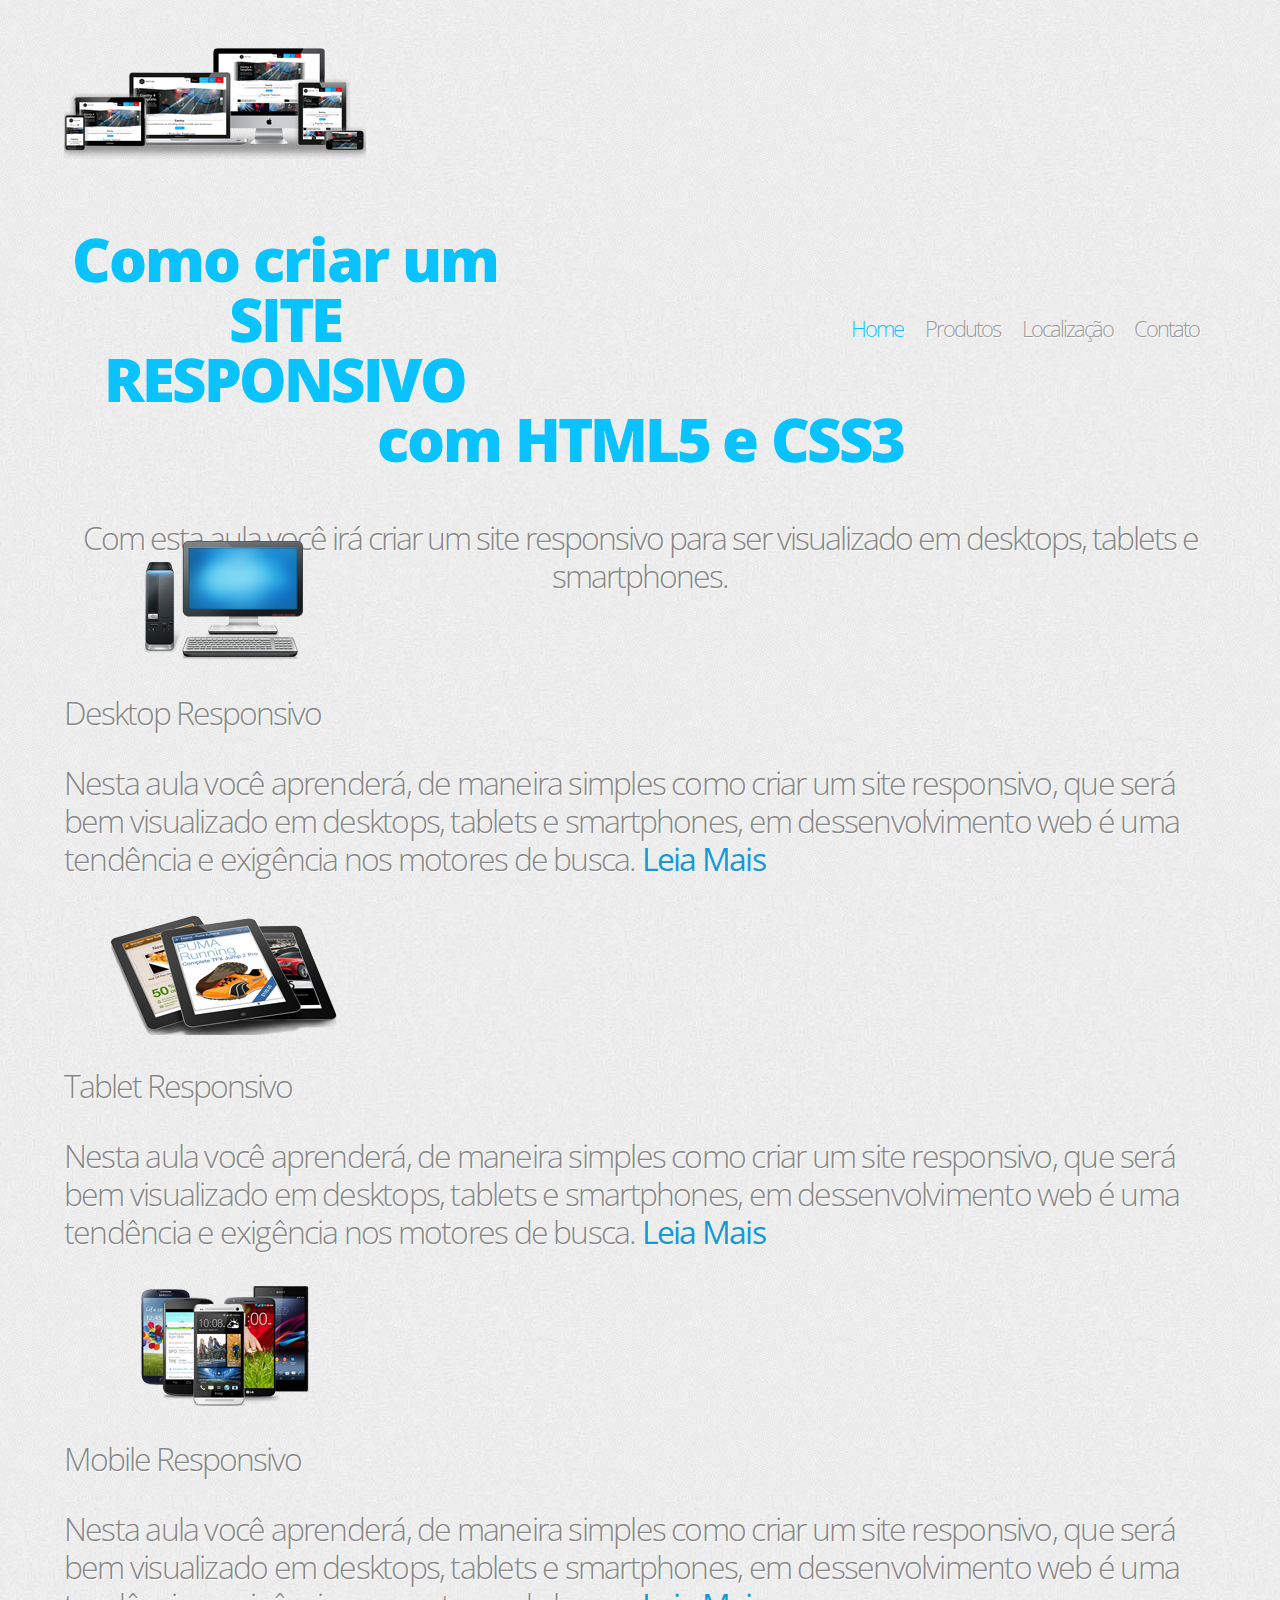
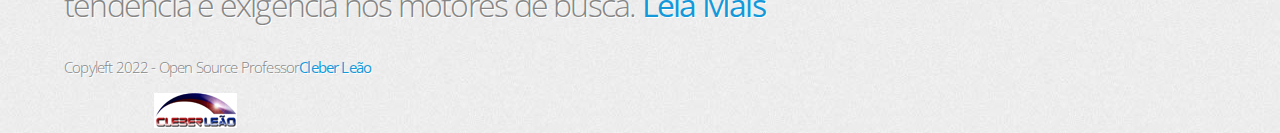
<file: index.html>
<DOCTYPE>
<html>
<head>
     <title>Site Html5 e CSS responsivo</title>
	 <meta name="author" content="Camila Abranjes" />
	 <meta http-equiv="content-type" content="text/html; charset=UTF-8" />
	 <meta http-equiv="content-language" content="pt-br" />
	 <meta name="viewport" content="width=device-width, initial-scale=1.0">
	 <link rel="stylesheet" type="text/css" href="css/style.css" />
	 <link href="https://fonts.googleapis.com/css?family=Open+Sans:300,400,600,800" rel="stylesheet" type="text/css" />
</head>
<body class="centro clearfixbody">
    <header>
        <h1><a href="index.html" title="Como criar um site respondivo html5 e css"><span></span></a></h1>
        <nav>
		   
            <ul>
			   <li><a href="#" class="ativo">Home</a></li>
			   <li><a href="#">Produtos</a></li>
			   <li><a href="#">Localização</a></li>
			   <li><a href="#">Contato</a></li>
			</ul>
        </nav>
	</header>
	    <!-- Seção de chamada do site -->
	<section class="chamada">
	    <h2><span>Como criar um</span> SITE RESPONSIVO <span> com </span> HTML5 <span> e </span> CSS3 </h2>
		<h3> Com esta aula você irá criar um site responsivo para ser visualizado em desktops, tablets  e smartphones. <h3>
	</section>
	    <!-- Menu de navegação -->
	<section class="meio">
	    <div class="desktop">
		    <figure>
			    <img src="img/desktop-responsivo-design.png">
			</figure>
			<h3> Desktop Responsivo <h3>
			<p>
			    Nesta aula você aprenderá, de maneira simples como criar um site responsivo, que será bem visualizado em desktops, tablets e smartphones, em dessenvolvimento web é uma tendência e exigência nos motores de busca.
				<span class="botao"><a href="#"> Leia Mais </a></span>
			</p>
		</div >
		<div class="tablet">
		    <figure>
			    <img src="img/tablets-responsivo-design.png">
			</figure>
			<h3> Tablet Responsivo <h3>
			<p>
			    Nesta aula você aprenderá, de maneira simples como criar um site responsivo, que será bem visualizado em desktops, tablets e smartphones, em dessenvolvimento web é uma tendência e exigência nos motores de busca.
				<span class="botao"><a href="#"> Leia Mais </a></span>
			</p>
		</div>
	    <div class="mobile">
		    <figure>
			    <img src="img/mobile-responsivo-design.png">
			</figure>
			<h3> Mobile Responsivo <h3>
			<p>
			    Nesta aula você aprenderá, de maneira simples como criar um site responsivo, que será bem visualizado em desktops, tablets e smartphones, em dessenvolvimento web é uma tendência e exigência nos motores de busca.
				<span class="botao"><a href="#"> Leia Mais </a></span>
			</p>
		</div>
	</section>
	    <!-- Final do site rodapé -->
	<footer>
	    <small class="copyleft">
		    <p>Copyleft 2022 - Open Source Professor<a href="#">Cleber Leão</a></p>
		</small>
		<small class="desenvolvedor">
		    <figure>
			    <a href="#"><img src="img/logo_desenvolvedor.png"></a>
			</figure>
		</small>
	</footer>
</body>
</html>
</file>
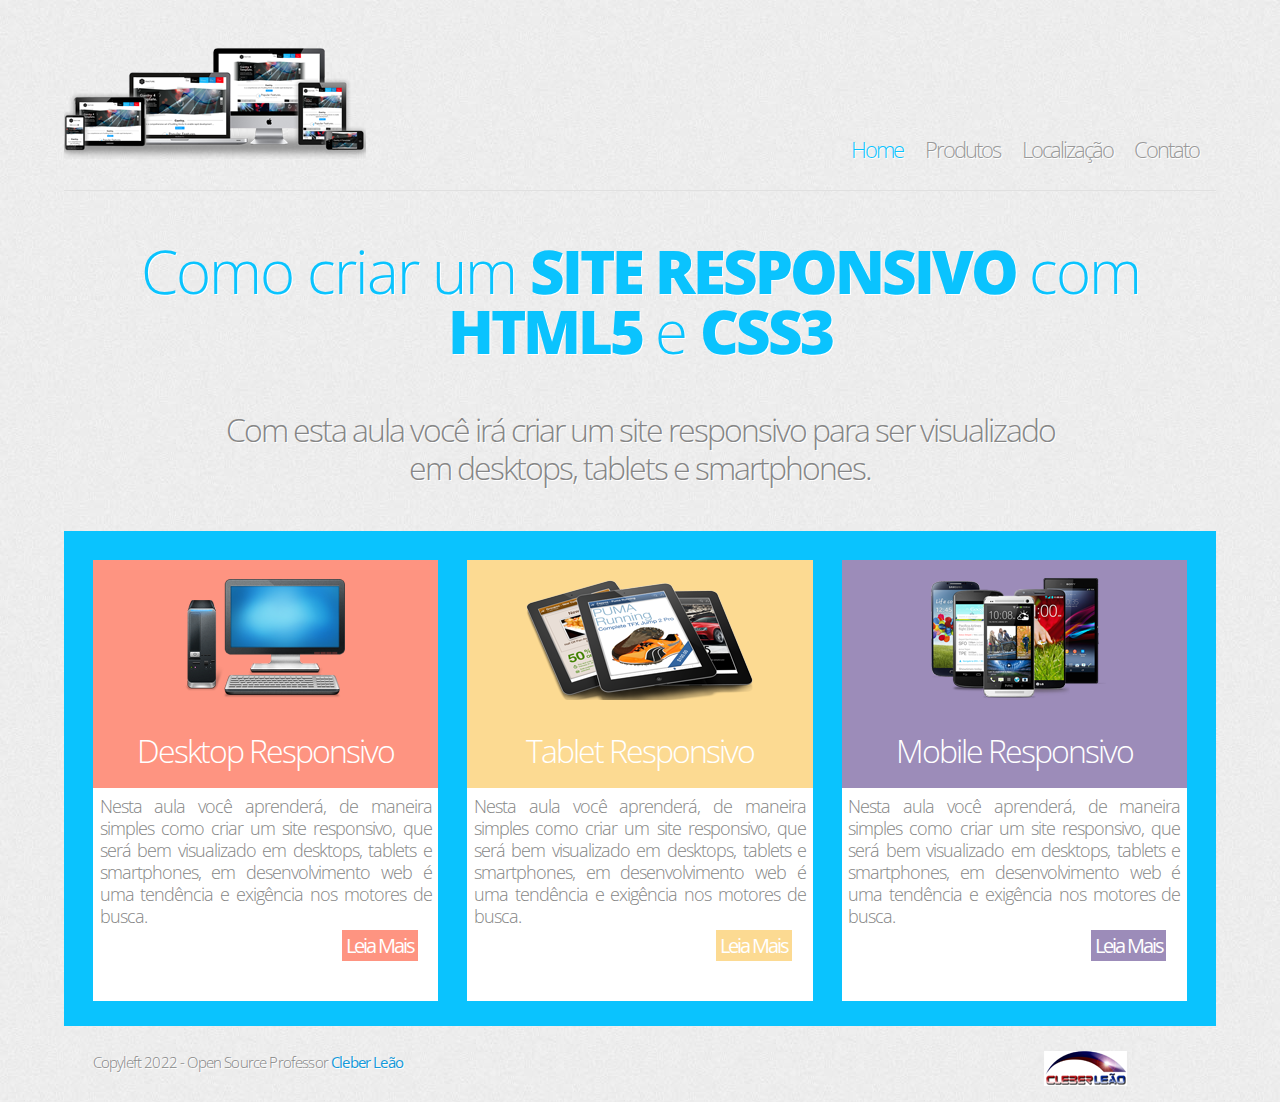
<file: index2.html>
<DOCTYPE>
<html>
<head>
     <title>Site Html5 e CSS responsivo</title>
	 <meta name="author" content="Camila Abranjes" />
	 <meta http-equiv="content-type" content="text/html; charset=UTF-8" />
	<meta http-equiv="content-language" content="pt-br" />
	<meta name="viewport" content="width=device-width, initial-scale=1.0">
	<link rel="stylesheet" type="text/css" href="css/style2.css" />
	<link href="https://fonts.googleapis.com/css?family=Open+Sans:300,400,600,800" rel="stylesheet" type="text/css"/>
</head>
<body class="centro clearfixbody">
	<header>
		<h1><a href="index.html" title="Como Criar um site responsivo html5 e css"><span></span></a></h1>
		<nav>
			<!-- Menu de navegação -->
			<ul>
				<li><a href="#" class="ativo">Home</a></li>
				<li><a href="#">Produtos</a></li>
				<li><a href="#">Localização</a></li>
				<li><a href="#">Contato</a></li>
			</ul>
		</nav>
	</header>
		<!-- Seção de chamada do site -->
	<section class="chamada">
		<h2><span>Como criar um </span>SITE RESPONSIVO <span> com </span> HTML5 <span> e </span>CSS3</h2>
		<h3>Com esta aula você irá criar um site responsivo para ser visualizado em desktops, tablets e smartphones.</h3>
	</section>
		<!-- Seção de imagens do site -->
	<section class="meio">
		<div class="desktop">
			<figure>
				<img src="img/desktop-responsivo-design.png">
			</figure>
			<h3>Desktop Responsivo</h3>
			<p>
				Nesta aula você aprenderá, de maneira simples como
				criar um site responsivo, que será bem visualizado
				em desktops, tablets e smartphones, em desenvolvimento
				web é uma tendência e exigência nos motores de busca.
				<span class="botao"><a href="#"> Leia Mais </a></span>
			</p>
		</div>
		<div class="tablet">
			<figure>
				<img src="img/tablets-responsivo-design.png">
			</figure>
			<h3>Tablet Responsivo</h3>
			<p>
				Nesta aula você aprenderá, de maneira simples como
				criar um site responsivo, que será bem visualizado
				em desktops, tablets e smartphones, em desenvolvimento
				web é uma tendência e exigência nos motores de busca.
				<span class="botao"><a href="#"> Leia Mais </a></span>
			</p>
		</div>
		<div class="mobile">
			<figure>
				<img src="img/mobile-responsivo-design.png">
			</figure>
			<h3>Mobile Responsivo</h3>
			<p>
				Nesta aula você aprenderá, de maneira simples como
				criar um site responsivo, que será bem visualizado
				em desktops, tablets e smartphones, em desenvolvimento
				web é uma tendência e exigência nos motores de busca.
				<span class="botao"><a href="#"> Leia Mais </a></span>
			</p>
		</div>
	</section>
		<!-- Final do site rodapé -->
	<footer>
		<small class="copyleft">
			<p>Copyleft 2022 - Open Source Professor <a href="#">Cleber Leão </a></p>
		</small>
		<small class="desenvolvedor">
			<figure>
				<a href="#"><img src="img/logo_desenvolvedor.png"></a>
			</figure>
		</small>
	</footer>
</body>
</html>
</file>
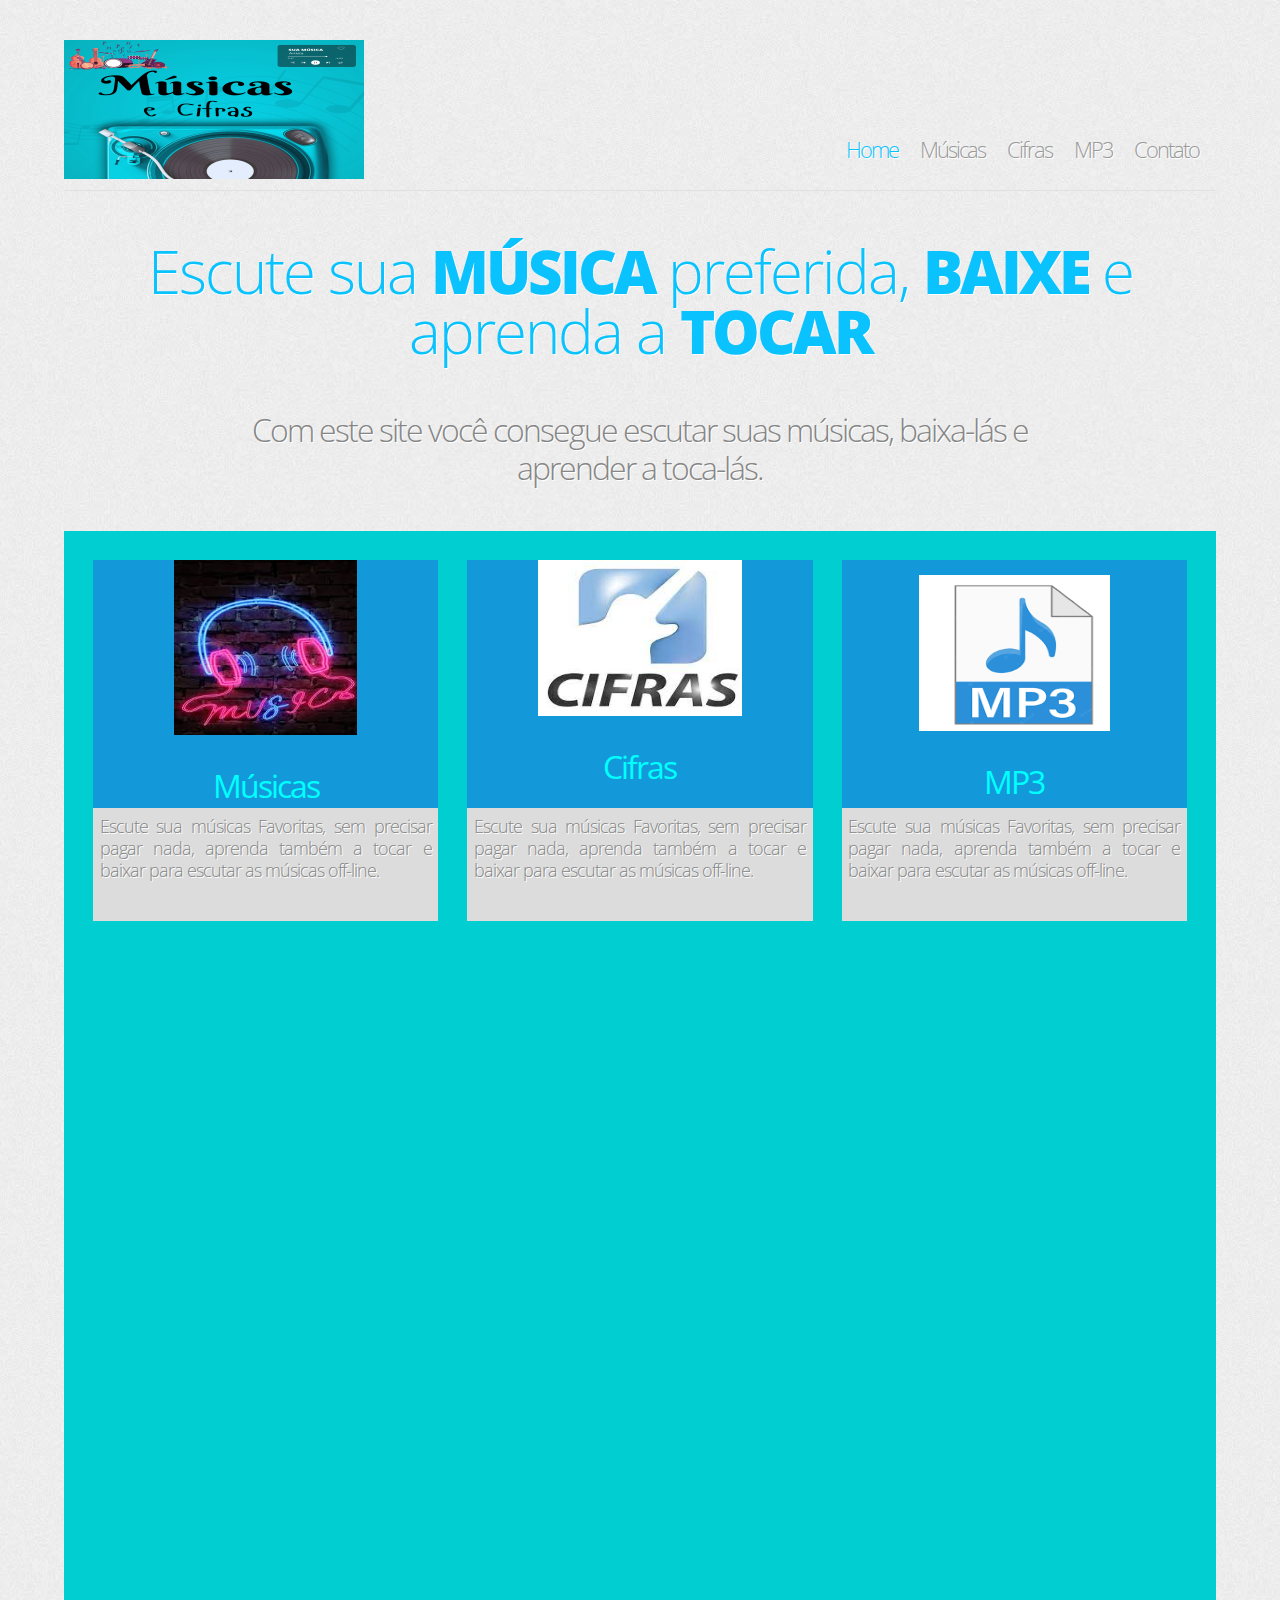
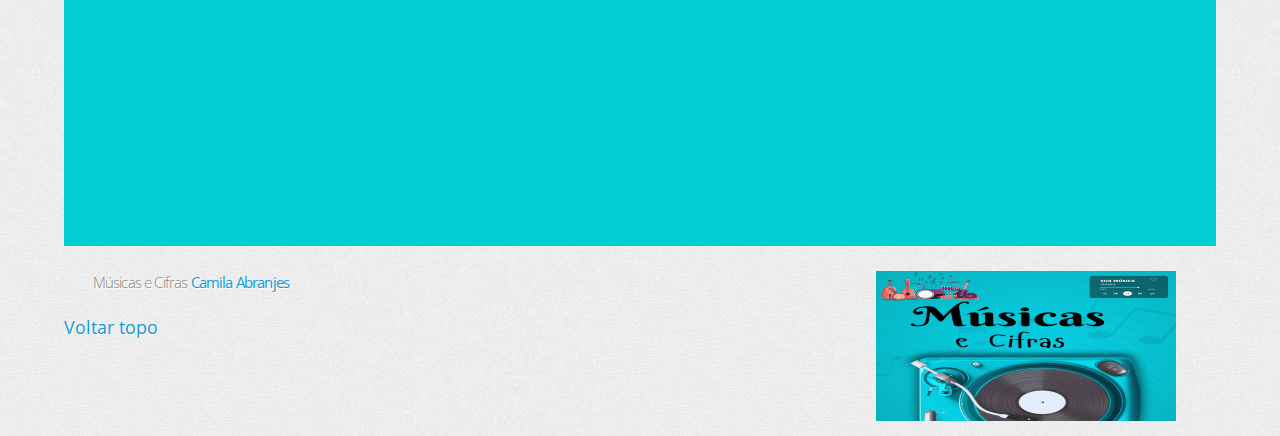
<file: Meu Site/Músicas e Cifras.html>
<DOCTYPE>
<html>
<head>
     <title>Músicas e Cifras</title>
	 <meta name="author" content="Camila Abranjes" />
	 <meta http-equiv="content-type" content="text/html; charset=UTF-8" />
	<meta http-equiv="content-language" content="pt-br" />
	<meta name="viewport" content="width=device-width, initial-scale=1.0">
	<link rel="stylesheet" type="text/css" href="css/style.css" />
	<link href="https://fonts.googleapis.com/css?family=Open+Sans:300,400,600,800" rel="stylesheet" type="text/css"/>
</head>
<body class="centro clearfixbody">
	<header id="topo">
		<h1><a href="Músicas e Cifras.html" title="Escute sua música preferida, baixe e aprenda a tocar"><span></span></a></h1>
		<nav>
			<!-- Menu de navegação -->
			<ul>
				<li><a href="#" class="ativo">Home</a></li>
				<li><a href="#">Músicas</a></li>
				<li><a href="#">Cifras</a></li>
				<li><a href="#">MP3</a></li>
				<li><a href="#">Contato</a></li>
			</ul>
		</nav>
	</header>
		<!-- Seção de chamada do site -->
	<section class="chamada">
		<h2><span> Escute sua </span> MÚSICA <span> preferida, </span> BAIXE <span> e aprenda a </span> TOCAR </h2>	
		<h3>Com este site você consegue escutar suas músicas, baixa-lás e aprender a toca-lás.</h3>
	</section>
		<!-- Seção de imagens do site -->
	<section class="meio">
		<div class="Músicas">
				<img src="img/Músicas3.png">
			</figure>
			<h3>Músicas</h3>
			<p>
				Escute sua músicas Favoritas, sem precisar pagar nada,
				aprenda também a tocar e baixar para escutar as 
				músicas off-line.	
			</p>
		</div>
		<div class="Cifras">
				<img src="img/Cifras2.png">
			</figure>
			<h3>Cifras</h3>
			<p>
				Escute sua músicas Favoritas, sem precisar pagar nada,
				aprenda também a tocar e baixar para escutar as 
				músicas off-line.
			</p>
		</div>	
		<div class="MP3">
			<figure>
				<img src="img/MP33.png">
			</figure>
			<h3>MP3</h3>
			<p>
				Escute sua músicas Favoritas, sem precisar pagar nada,
				aprenda também a tocar e baixar para escutar as 
				músicas off-line.
			</p>
		</div>	
	</section>
	<section id="maps" class="meio">
		<div class="maps">
		<iframe src="https://www.google.com/maps/embed?pb=!1m18!1m12!1m3!1d3750.679623371717!2d-44.03842988446839!3d-19.93790114370525!2m3!1f0!2f0!3f0!3m2!1i1024!2i768!4f13.1!3m3!1m2!1s0xa695ea675a3b57%3A0xd653a4f2c1dee26!2sR.%20Paineiras%2C%201300%20-%20Eldorado%2C%20Contagem%20-%20MG%2C%2032310-400!5e0!3m2!1spt-BR!2sbr!4v1669244824927!5m2!1spt-BR!2sbr" width="100%" height="600" style="border:0" allowfullscreen="" loading="lazy" referrerpolicy="no-referrer-when-downgrade"></iframe>
		</div>
	</section>	
	</section>
		<!-- Final do site rodapé -->
	<footer>
		<small class="copyleft">
			<p> Músicas e Cifras <a href="#">Camila Abranjes</a></p>
		</small>
		<small class="desenvolvedor">
			<figure>
				<a href="#"><img src="img/Logo-Músicas-e-Cifras-Final.png"></a>
			</figure>
		</small>
	</footer>
	<div class="volta-topo"><a href="#topo" >Voltar topo</a></div>
</body>
</html>
</file>
<file: css/style.css>
body{
	background: url(../img/background.jpg);
	color:#868686;
	font-family:"Open Sans", Helvetica, sans-serif, arial;
	font-size: 1.125em; /* de 16px a 18px*/
	font-weight: 300;
	line-height: 1.2222222222em; /* 22px a 18px*/
	text-align: left;
	text-shadow:1px 1px 0px #ffffff;
}
.centro{
	margin:0 auto;
	max-height:1200px;
	width: 90%
}
/*adicionar um espaço vazio antes e depois dos elementos evitando que os floata aglomerem*/
.clearfixbody:before, .clearfixbody:after{
	content:" ";
	display: table;
	
}

.clearfixbody:after{
    clear:both;   
}
.clearfixbody:{
	*zoom: 1;
	
}
img, picture, video, embed{
	max-width:100%;
}
h1,h2 {
    color: #0ac3fe;
    font-size: 3.3333333333em; /* 60px a 18px */	
	font-weight: 800;
	letter-spacing:-0.05em; /* -3px */
	line-height: 1em;
}
h3{
	font-size: 1.7777777778em;
	font-weight: 300;
	letter-spacing: -0.0625em;
	line-height: 1.1875em;
}
p{
	font-weight: 300;
	letter-spacing:-0.05555555556em;
}
a, a:visited{
	color:#1399da;
	font-weight: 400;
	text-decoration: none;
}
a:hover{
	color:#fe5e41;
	text-decoration: underline;
	text-shadow: none;
}
/*para aparecer alogo*/
header h1 a{
	background:url(../img/logo-criar-site-responsivo.png) no-repeat;
	display: block;
	height: 139px;
	float: letf;
	width: 38.3333333333%;
	text-indent:-9999;
}
nav {
	float: right;
	margin-top: 78px;
	text-align: right;
	width:61.666666666667%;
}
    nav ul{
	list-style-type:none;
	}
	nav li{
		display: inline;
	}
	nav ul li a{
		margin-right:2.5%;
	}
	nav a:link, nav a:visited{
	color:#999;	
	font-size: 1.2222222222em;
	font-weight: 300;
	letter-spacing: -0.0909090909em;
	line-height: 1.18181818182em;
	display: inline-block;
	}
	nav a.ativo:link, nav a:hover{
	    color: #0ac3fe;
	}
.ativo{
	
}
.chamada{
	height:290px;
	text-align:center;
	width:100%;
	
}
h2 span{
	font-size:
	font-weight: 300;
	letter-spacing: -0.0333333333em;
	line-height:1em;
}


.meio{
	
}

.desktop{
	
}


.tablet{
	
}


.botao{
	
}


.mobile{
	
}

.copyleft{

}

.desenvolvedor{
	
}
</file>
<file: css/style2.css>
/*----------------------------------------------------------
Configs Gerais 
----------------------------------------------------------*/
body{
	background:url(../img/background.jpg); 
	color:#868686; 
	font-family: "Open Sans", Helvetica, sans-serif, arial; 
	font-size: 18px; /* 18px a· 16px = 1.125em */
	font-weight: 300;
	line-height: 1.2222222222em; /* 22px a· 18px = 1.22222222222em*/
	text-align: left; 
	text-shadow:1px 1px 0px #fff; 
}
.centro{
	margin: 0 auto;
	max-width:1200px; /*largura maxima do layout*/
	width: 90%; /*ajuste do layout a  tela*/
}
/*.clearfixbody usado para adicionar um espaço vazio antes e depois dos elementos
  evitando que os floats se aglomerem.
*/
.clearfixbody:before, .clearfixbody:after {
    content: " "; 
    display: table; 
}
.clearfixbody:after {
    clear: both;
}
.clearfixbody {
    *zoom: 1;
}
/*fim do clearfix*/
img, picture, video, embed {
    max-width: 100%; /*define a largura maxima em ate 100%*/
}
h1, h2{
	color:#0ac3fe; 
	font-size: 3.3333333333em; /* 60px a· 18px = 3.3333333333em */
	font-weight: 800;
	letter-spacing: -0.05em; /* -3px a· 60px = -0.05em */
	line-height: 1em; /* 60px a 60px = 1em */
}
h3{
	font-size: 1.7777777778em; /* 32px a 18px = 1.7777777778em */
	font-weight: 300;
	letter-spacing: -0.0625em; /* -2px a 32px = -0.0625em */
	line-height: 1.1875em; /* 38px a 32px = 1.1875em */
}
p{
	font-weight: 300;
	letter-spacing: -0.05555555556em; /* -1px a 18px = -0.05555555556em */
}
a, a:link, a:visited{
	color:#1399da; 
	font-weight:400; 
	text-decoration:none;
}
a:hover{
	color:#FE5E41;
	text-decoration:underline;
	text-shadow:none; 
}
/*----------------------------------------------------------
Parte HEADER - Topo =======================
----------------------------------------------------------*/
header{
	border-bottom: 1px solid #E0E0E0; 
	height:150px;
	width:100%; /*1200px a 1200px = 1 x 100 = 100%*/
}
/*
=========================
logotipo
=========================
*/
	header h1 a{
		background:url(../img/logo-criar-site-responsivo.png) no-repeat ; 
		display:block; 
		float:left; 
		height:139px;
		text-indent:-9999; 
		width:38.333333333333%; /* 700px a 1200px = 0.58333333333333 x 100 = 58.333333333333%*/
	}
/*
=========================
nav - menu de navegação
=========================
*/
nav{
	float:right;
	margin-top:78px; 
	text-align:right; 
	width:61.6666666666667%; /* 500px a 1200px = 0.416666666666667 x 100 = 41.6666666666667%*/
}
	nav ul{
		list-style-type:none; 
	}
		nav li {
			display: inline; 
		}
			nav ul li a{
				margin-right: 2.5%; /* 30px a 1200px = 0.025 x 100 = 2.5%*/
			}
			nav a:link, nav a:visited{
				color:#999;
				font-size: 1.2222222222em; /* 22px a 18px = 1.2222222222em */
				font-weight: 300;
				letter-spacing: -0.0909090909em; /* -2px a 22px = -0.0909090909em */
				line-height: 1.18181818182em; /* 26px a 22px = 1.18181818182em */
				display:inline-block;
			}
			nav a.ativo:link, nav a:hover{
				color:#0ac3fe; 
			}
/*----------------------------------------------------------
 .CHAMADA ====================================
----------------------------------------------------------*/
.chamada{
	height:290px;
	text-align:center;
	width:100%; /*1200px a 1200px = 1 x 100 = 100%*/
}
	h2 span{
		font-size: 1em; /* 60px a 60px = 1em */
		font-weight: 300;
		letter-spacing: -0.0333333333em; /* -2px a 60px = 0.0333333333em */
		line-height: 1em; /* 60px a 60px = 1em */
	}
	.chamada h3 {
		margin: 0 auto;
		width:75%; /* 900px a 1200px = 0.75 x 100 = 75%*/
	}

.meio{
	background-color:#0ac3fe;
	height: 437px;
	padding: 2.5%;
	width: 95%;
}

.desktop, .tablet, .mobile{
	float: left;
	height: 350px;
	position: relative;
	text-align:center;
	width: 31.57894736842105%;
}
.desktop, .tablet{
	margin-right: 2.631578947368421%;
}
.desktop{
	background-color:#fe9481;
}
.tablet{
	background-color:#fcda92;
}

.mobile{
	background-color:#9c8cb9;
	margin-right:0px;
}
.meio .desktop figure, .meio .tablet figure, .meio .mobile figure{
	margin: 15px auto 0px auto;
	width: 69.44444444444444%;
}
.meio h3{
	color: #ffffff;
	font-size: 1.77777777778em;
	font-weight: 300;
	letter-spacing: -0.0625em;
	margin-bottom: 30px;
	text-shadow:none;
}
.meio p {
	background-color:#ffffff;
	float:left;
	height:200px;
	padding: 1.9444444444444445%;
	position: absolute;
	max-width: 100%;
	text-align:justify;
	top: 210px;
}
span.botao a{
	color:#ffffff;
	padding: 2px 3.333333333333333%;
}
.desktop span.botao a{
	background-color: #fe9481;
}
.tablet span.botao a{
	background-color: #fcda92;
}
.mobile span.botao a{
	background-color: #9c8cb9;
}
span.botao{
	font-size: 1.11111111111em;
	font-weight: 400;
	letter-spacing: -0.1em;
	height: 27px;
	margin-top: 30px;
	position: absolute;
	right: 1px;
	text-align: center;
	width: 33.333333333333333%;
	text-shadow: none;
}
footer{
	clear: both;
	height: 50px;
	padding: 10px 0;
	width: 100%;
}
.copyleft{
	float: left;
	margin-left: 2.5%;
}
.desenvolvedor{
	float:right;
}
.desenvolvedor figure{
	width:100%;
}	
@media screen and (max-width: 999px){
	h2, a, a:link, a:visited{
	    color: #228b22;
	}
	header{
		height: 195px;
		text-align: center;
	}
	
	header h1  {
		background-position: 57% 0;
		height: 126px;
		margin-bottom: 15px;
		width: 100%;
	}
	nav{
		float: none;
		text-align: center;
		width:100%;
	}
	nav a.ativo:link, nav a:hover{
		color:#228b22;
	}
	.chamada{
	    height: 200px;
	}
    h2{
	    font-size: 2.2222222222em;		
	}
	.chamada h3{
	    font-size: 1.1111111111em;	
	}
	.meio{
		background-color: #228b22;
		height: 400px;
		padding: 3.90625%;
		width: 92.1875%;
	}
	.desktop, .tablet, .mobile{
		width: 31.25%;
		height: 350px;
	}
	.meio .desktop figure, .meio .tablet figure, .meio .mobile figure{
		width: 62.15%;
	}
	.meio img{
		height: 80px;
	}
	.meio h3{
		font-size: 1.6666666667em;
	}
	.meio p{
		font-size: 0.7777777778em;
		height: 160px;
		line-height: 1.1428571428em;
		padding: 2.91666666667%;
		top: 215;
	}
	span .botao {
		font-size: 1.111111111111em;
		letter-spacing: -0.1em;
		height: 22px;
		margin-top: 25px;
		position: absolute;
		width
	}
	span .botao a{
	    padding: 2px 3.33333333333333%;	
	}
}
</file>
<file: Meu Site/css/style.css>
/*----------------------------------------------------------
Configs Gerais 
----------------------------------------------------------*/
body{
	background:url(../img/background.jpg); 
	color:#868686; 
	font-family: "Open Sans", Helvetica, sans-serif, arial; 
	font-size: 18px; /* 18px a· 16px = 1.125em */
	font-weight: 300;
	line-height: 1.2222222222em; /* 22px a· 18px = 1.22222222222em*/
	text-align: left; 
	text-shadow:1px 1px 0px #fff; 
}
.centro{
	margin: 0 auto;
	max-width:1200px; /*largura maxima do layout*/
	width: 90%; /*ajuste do layout a  tela*/
}
/*.clearfixbody usado para adicionar um espaço vazio antes e depois dos elementos
  evitando que os floats se aglomerem.
*/
.clearfixbody:before, .clearfixbody:after {
    content: " "; 
    display: table; 
}
.clearfixbody:after {
    clear: both;
}
.clearfixbody {
    *zoom: 1;
}
/*fim do clearfix*/
img, picture, video, embed {
    max-width: 100%; /*define a largura maxima em ate 100%*/
}
h1, h2{
	color:#0ac3fe; 
	font-size: 3.3333333333em; /* 60px a· 18px = 3.3333333333em */
	font-weight: 800;
	letter-spacing: -0.05em; /* -3px a· 60px = -0.05em */
	line-height: 1em; /* 60px a 60px = 1em */
}
h3{
	font-size: 1.7777777778em; /* 32px a 18px = 1.7777777778em */
	font-weight: 300;
	letter-spacing: -0.0625em; /* -2px a 32px = -0.0625em */
	line-height: 1.1875em; /* 38px a 32px = 1.1875em */
}
p{
	font-weight: 300;
	letter-spacing: -0.05555555556em; /* -1px a 18px = -0.05555555556em */
}
a, a:link, a:visited{
	color:#1399da; 
	font-weight:400; 
	text-decoration:none;
}
a:hover{
	color:#FE5E41;
	text-decoration:underline;
	text-shadow:none; 
}
/*----------------------------------------------------------
Parte HEADER - Topo =======================
----------------------------------------------------------*/


header{
	border-bottom: 1px solid #E0E0E0; 
	height:150px;
	width:100%; /*1200px a 1200px = 1 x 100 = 100%*/
}


/*
=========================
logotipo
=========================
*/
	header h1 a{
		background:url(../img/Logo-Músicas-e-Cifras-Inicio.png) no-repeat; 
		display:block; 
		float:left; 
		height:139px;
		text-indent:-9999; 
		width:38.333%; /* 700px a 1200px = 0.58333333333333 x 100 = 58.333333333333%*/
	}
/*
=========================
nav - menu de navegação
=========================
*/
nav{
	float:right;
	margin-top:78px; 
	text-align:right; 
	width:61.6666666666667%; /* 500px a 1200px = 0.416666666666667 x 100 = 41.6666666666667%*/
}
	nav ul{
		list-style-type:none; 
	}
		nav li {
			display: inline; 
		}
			nav ul li a{
				margin-right: 2.5%; /* 30px a 1200px = 0.025 x 100 = 2.5%*/
			}
			nav a:link, nav a:visited{
				color:#999;
				font-size: 1.2222222222em; /* 22px a 18px = 1.2222222222em */
				font-weight: 300;
				letter-spacing: -0.0909090909em; /* -2px a 22px = -0.0909090909em */
				line-height: 1.18181818182em; /* 26px a 22px = 1.18181818182em */
				display:inline-block;
			}
			nav a.ativo:link, nav a:hover{
				color:#0ac3fe; 
			}
/*----------------------------------------------------------
 .CHAMADA ====================================
----------------------------------------------------------*/
.chamada{
	height:290px;
	text-align:center;
	width:100%; /*1200px a 1200px = 1 x 100 = 100%*/
}
	h2 span{
		font-size: 1em; /* 60px a 60px = 1em */
		font-weight: 300;
		letter-spacing: -0.0333333333em; /* -2px a 60px = 0.0333333333em */
		line-height: 1em; /* 60px a 60px = 1em */
	}
	.chamada h3 {
		margin: 0 auto;
		width:75%; /* 900px a 1200px = 0.75 x 100 = 75%*/
	}

.meio{
	background-color:#00CED1;
	height: 600px;
	padding: 2.5%;
	width: 95%;	
}

.Músicas, .Cifras, .MP3{
	float: left;
	height: 350px;
	position: relative;
	text-align:center;
	width: 31.57894736842105%;
}
.Músicas, .Cifras{
	margin-right: 2.631578947368421%;
}
.Músicas{
	background-color:#1399da;
}
.Cifras{
	background-color:#1399da;
}

.MP3{
	background-color:#1399da;
	margin-right:0px;
}
.meio .Músicas figure, .meio .Cifras figure, .meio .MP3 figure{
	margin: 15px auto 0px auto;
	width: 69.444%;
}
.maps{
	
	position: absolute;
	width: 45%;
}
.meio h3{
	color: #00FFFF;
	font-size: 1.77777777778em;
	font-weight: 400;
	letter-spacing: -0.0625em;
	margin-bottom: 40px;
	text-shadow:none;

}
.meio p {
	background-color:#DCDCDC;
	float:left;
	height:100px;
	padding: 1.9444444444444445%;
	position: absolute;
	max-width: 100%;
	text-align:justify;
	top: 230px;
}
span.botao a{
	color:#1399da;
	padding: 2px 3.333%;
}
.Músicas span.botao a{
	background-color: #fe9481;
}
.Cifras span.botao a{
	background-color: #fcda92;
}
.MP3 span.botao a{
	background-color: #9c8cb9;
}
span.botao{
	font-size: 1.11111111111em;
	font-weight: 400;
	letter-spacing: -0.1em;
	height: 27px;
	margin-top: 30px;
	position: absolute;
	right: 1px;
	text-align: center;
	width: 33.333333333333333%;
	text-shadow: none;
}
footer{
	clear: both;
	height: 50px;
	padding: 10px 0;
	width: 100%;
}
.copyleft{
	float: left;
	margin-left: 2.5%;
}
.desenvolvedor{
	float:right;
}
.desenvolvedor figure{
	width:100%;
}	

.volta-topo{
	text-align: right;
	width: 100%;
	margin-bottom: 30px;
	text-align:left;
}
@media screen and (max-width: 999px){
	h2, a , a:link, a:visited{
		color: #228b22;
	}
	a:hover{
		color:f9ad0f;
	}
	header{
		height: 195px;
		text-align: center;
	}
	header h1 a {
		background-position: 57% 0;
		height: 126px;
		margin-bottom: 15px;
		width: 100%;
	}
	nav{
		float: none;
		text-align: center;
		width: 100%;
	}
	nav a.ativo:link, nav a:hover{
		color: #228b22;
	}
	.chamada{
		height: 200px;
	}
	h2{
		font-size: 2.222em;
	}
	.chamada h3{
		font-size: 1.111em;
	}
	.meio{
		background-color:#228b22;
		height:400px;
		padding: 3.90%;
		width: 92.18%;
	}
	.Músicas, .Cifras, .MP3{
		width: 31.25%;
		height:350px;
	}
	.meio .Músicas figure, .meio .Cifras figure, .meio .MP3 figure{
		width: 62.25%
	}
	.meio img{
		height:80px
	}
	.meio h3{
		font-size: 1.667em;
	}
	.meio p{
		font-size: 0.778em;
		height: 160px;
		line-height: 1.142em;
		padding: 2.916%;
		top: 215px;
	}
	span.botao {
		font-size: 1.111em;
		letter-spacing: -0.1em;
		height:22px;
		margin-top: 25px;
		position: absolute;
		width: 50%;
	}
	span.botao a{
		padding: 2px 3.333%;
	}
}

@media screen and (max-width: 630px){
	*{
		margin:0;
		padding:0;
	}
	.centro{
		width: 100%;
	}
	h2, a, a:link, a:visited{
		color: #ff4500;
	}
	a:hover{
		color:2fd0bc;
	}
	header{
		border-bottom: none;
		height: auto;
		text-align: center;
	}
	header h1 a {
		background-position: 50%;
		display: inherit;
		height: 126px;
		width: 100%;
	}
	nav{
		clear: both;
	}
	nav li{
		background-color:#9c8cb9;
		display: block;
	}
	nav li a{
		height: 40px;
		margin: 0 auto;
		padding-top: 3px;
		text-align: center;
		text-shadow: none;
		width: 100%;
	}
	nav li a:link{
		color:#ffffff;
		font-size: 1.388em;
	}
	nav li a.ativo:link, nav li a:hover, nav li a:visited{
		background-color:#745f9a;
		color: #ffffff;
		text-decoration: none;
	}
	nav li a.ativo:hover, nav li a.ativo:visited{
		background-color: #9c8cb9;
	}
	.chamada{
		height: 145px;
		margin-top: 10px;
	}
	h2{
		font-size: 1.444em;
		letter-spacing: -0.0769em;
		margin-bottom: 15px;
	}
	.chamada h3 {
		font-size: 0.778em;
	}
	.meio{
		background-color: #8a2be2;
		margin:0;
		padding:0;
		width: 100%;
	}
	.meio .Músicas, .meio .Cifras, .meio .MP3{
		float: none;
		height: 160px;
		width: 100%;
	}
	.meio .Músicas figure, .meio .Cifras figure, .meio .MP3 figure{
		float: left;
		height: 160px;
		margin:0;
		padding: 0;
		width: 53.125%
	}
	.meio h3{
		float: left;
		margin-top: 40px;
		width: 46.875%
	}
	.meio .Músicas figure img, .meio .Cifras figure img, .meio .MP3 figure img{
		height: 125px;
		margin-top: 15px;
		width: 86.274%;
	}
	.meio p{
		display: none;
	}
	.copyleft, .desenvolvedor{
		float: none;
		margin: 0;
		padding: 0;
		text-align: center;
	}
	.desenvolvedor figure{
		width: inherit;
	}
}
@media screen and (max-width:319px){
	/* cores baixa resolução*/ 
	h2, a, a:link, a:visited{
		color:#79e1d5;
	}
	a:hover{
		color:#2fd0bc;
	}
	header{
		border-bottom:none;
		height:auto;
		text-align:center;
	}
	header h1 a{
		background:url(../img/Logo-Músicas-e-Cifras-Final.png) no-repeat;
		background-position: 50%;
		display:inherit;
		height:90px;
		width:100%
	}
	nav li{
		background-color:#79e1d5;
	}
	nav li a.ativo:link, nav li a:hover, nav li a:visited{
		background-color:#2fd0bc;
		color:#fff;
	}
	nav li a.ativo:hover, nav li a.ativo:visited{
		background-color:#2fd0bc;
	}
	/* diminuir frase de chamada */
	.chamada{
		height:140px;
		margin-top:10px;
		width:95%
	}
	h2{
		font-size:1.1111111111em;
		margin-bottom:15px;
	}
	.chamada h3{
		font-size:0.777777778em;
	}
	/* meio retirar texto e aumentar a foto */
	.meio .Músicas, .meio .Cifras, .meio .MP3{
		float:none;
		height:160px;
		width:100%;
	}
	.meio .Músicas figure, .meio .Cifras figure, .meio .MP3 figure{
		float:left;
		width:100%;
	}
	.meio h3{
		display:none;
	}
	.meio p{
		display: none;
	}
	.copyleft{
		font-size: 0.91em;
	}
}
</file>
